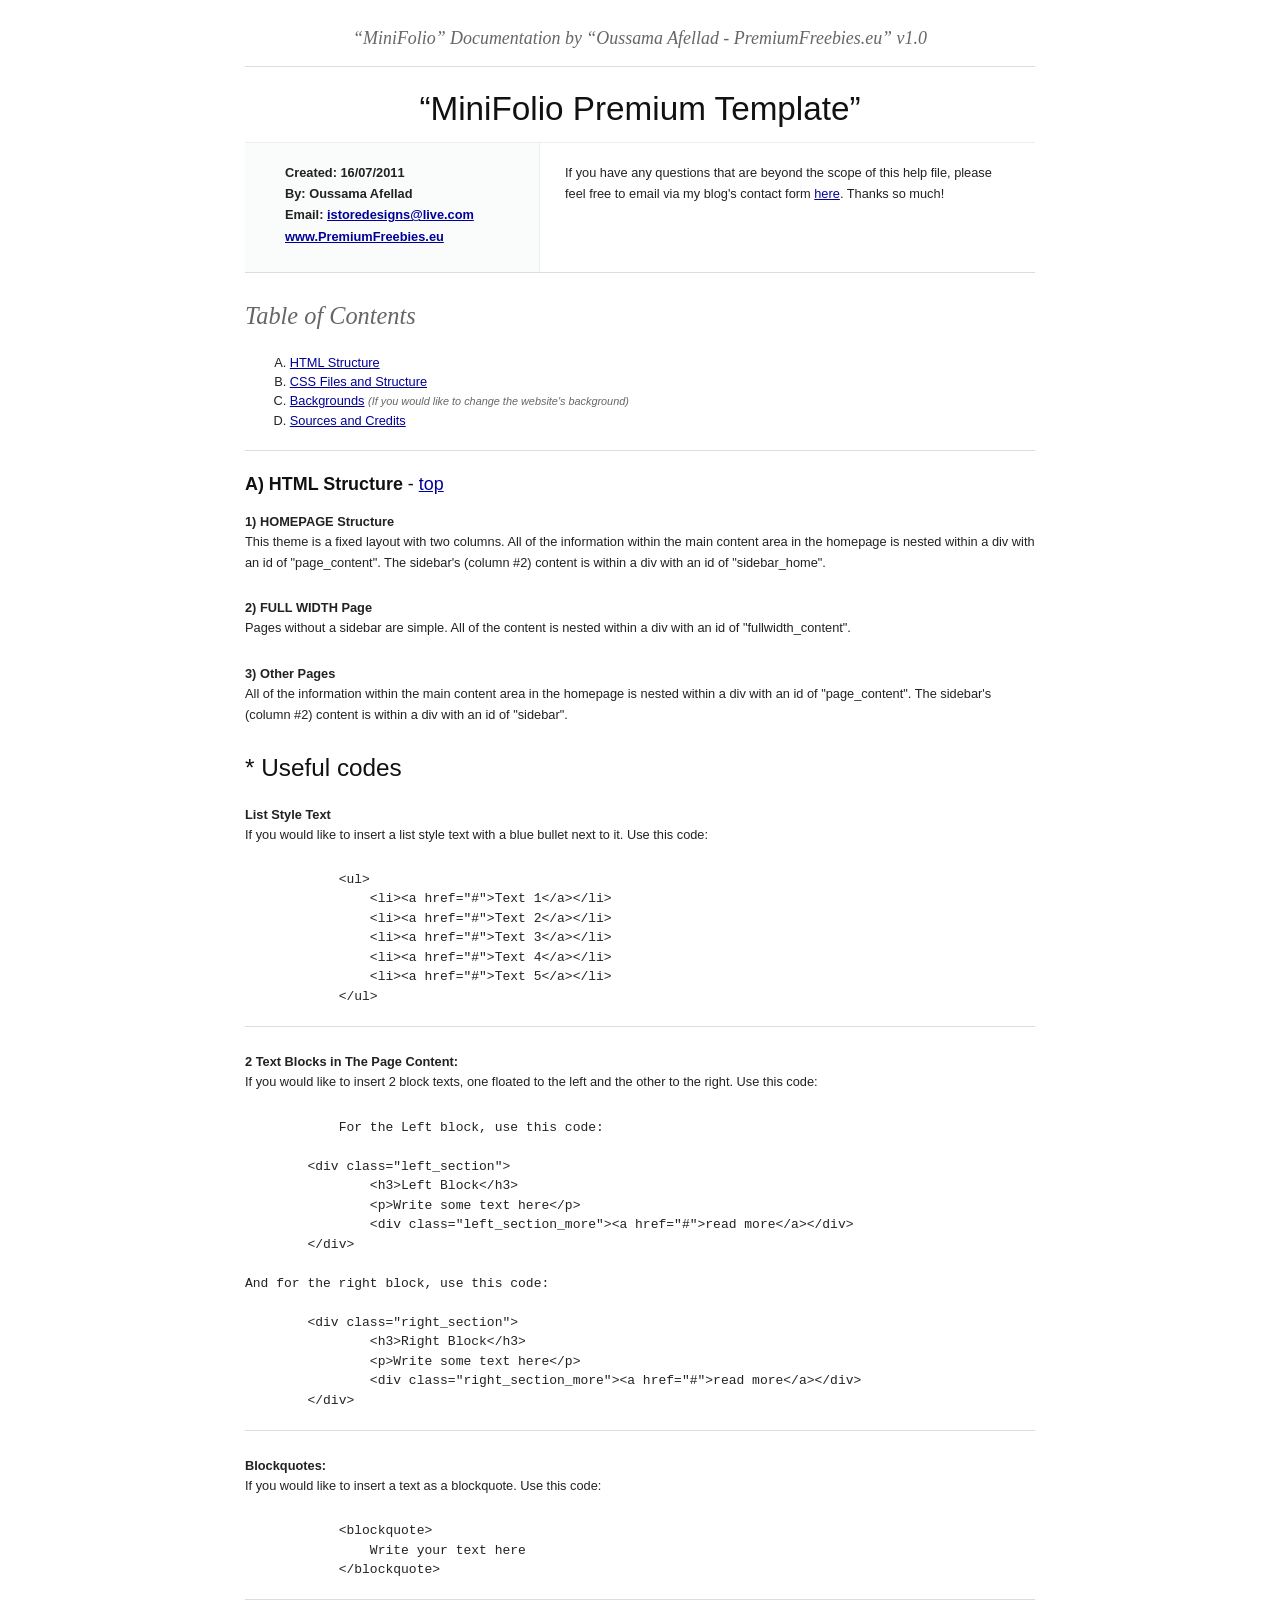
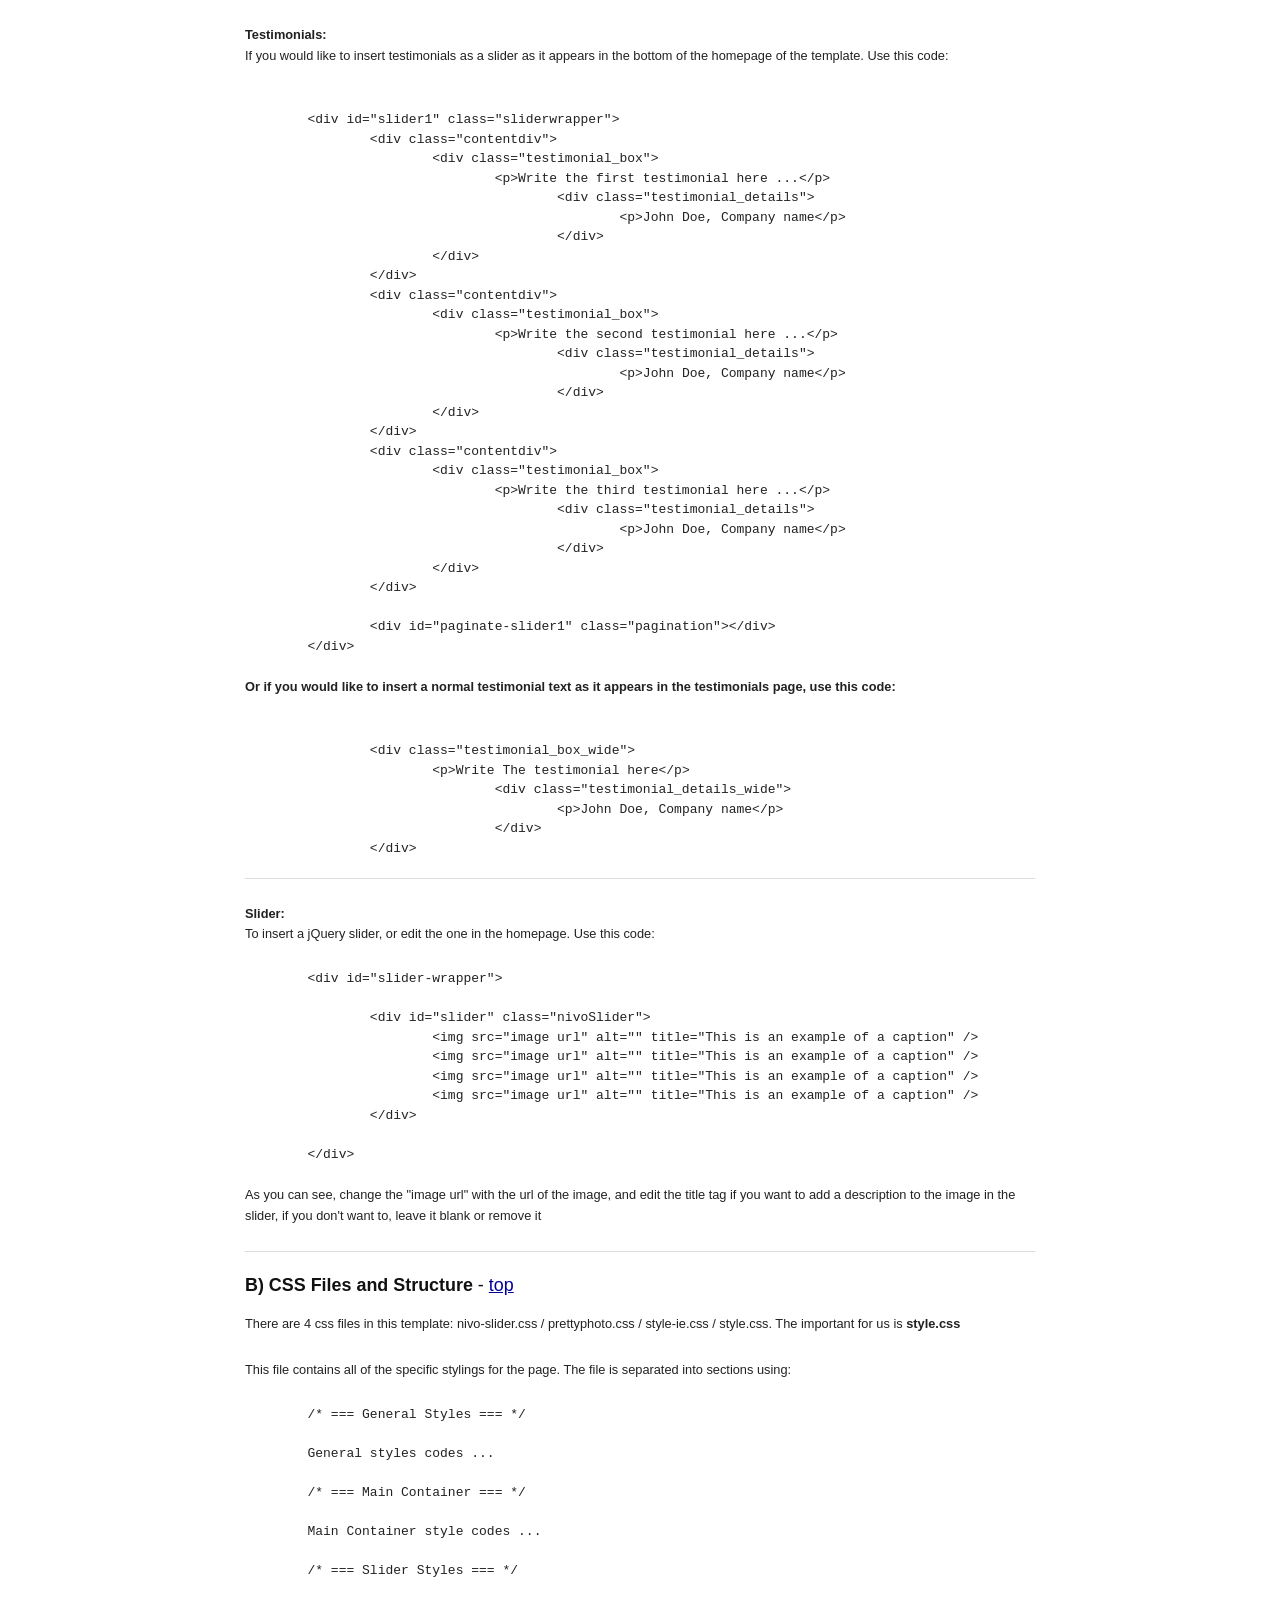
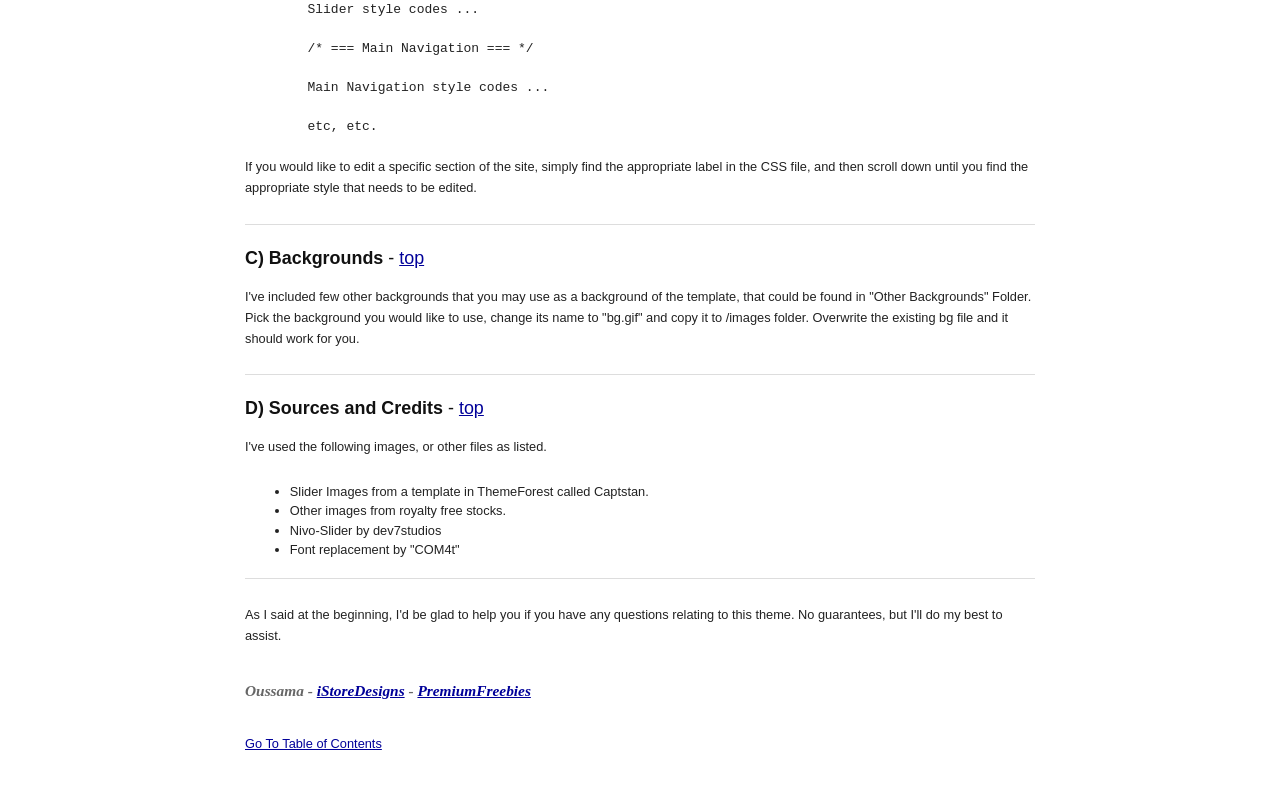
<file: OpsBatch/Documentation/index.html>
<!DOCTYPE HTML PUBLIC "-//W3C//DTD HTML 4.01//EN" "http://www.w3.org/TR/html4/strict.dtd">
<head lang="en">
	<meta http-equiv="content-type" content="text/html;charset=utf-8">
	<title>MiniFolio Template Documentation</title>
	<!-- Framework CSS -->
	<link rel="stylesheet" href="assets/blueprint-css/screen.css" type="text/css" media="screen, projection">
	<link rel="stylesheet" href="assets/blueprint-css/print.css" type="text/css" media="print">
	<!--[if lt IE 8]><link rel="stylesheet" href="assets/blueprint-css/ie.css" type="text/css" media="screen, projection"><![endif]-->
	<link rel="stylesheet" href="assets/blueprint-css/plugins/fancy-type/screen.css" type="text/css" media="screen, projection">
	<style type="text/css" media="screen">
		p, table, hr, .box { margin-bottom:25px; }
		.box p { margin-bottom:10px; }
	</style>
</head>


<body>
	<div class="container">
	
		<h3 class="center alt">&ldquo;MiniFolio&rdquo; Documentation by &ldquo;Oussama Afellad - PremiumFreebies.eu&rdquo; v1.0</h3>
		
		<hr>
		
		<h1 class="center">&ldquo;MiniFolio Premium Template&rdquo;</h1>
		
		<div class="borderTop">
			<div class="span-6 colborder info prepend-1">
				<p class="prepend-top">
					<strong>
					Created: 16/07/2011<br>
					By: Oussama Afellad<br>
					Email: <a href="mailto:istoredesigns@live.com">istoredesigns@live.com</a><br>
					<a href="http://www.premiumfreebies.eu">www.PremiumFreebies.eu</a>
					</strong>
				</p>
			</div><!-- end div .span-6 -->		
	
			<div class="span-12 last">
				<p class="prepend-top append-0">If you have any questions that are beyond the scope of this help file, please feel free to email via my blog's contact form <a href="http://www.premiumfreebies.eu/contact-us/">here</a>. Thanks so much!</p>
			</div>
		</div><!-- end div .borderTop -->
		
		<hr>
		
		<h2 id="toc" class="alt">Table of Contents</h2>
		<ol class="alpha">
			<li><a href="#htmlStructure">HTML Structure</a></li>
			<li><a href="#cssFiles">CSS Files and Structure</a></li>
			<li><a href="#backgrounds">Backgrounds</a> <em class="quiet small">(If you would like to change the website's background)</em></li>
			<li><a href="#credits">Sources and Credits</a></li>
			
		</ol>
		
		<hr>
		
		<h3 id="htmlStructure"><strong>A) HTML Structure</strong> - <a href="#toc">top</a></h3>
		<strong>1) HOMEPAGE Structure</strong>
		<p>This theme is a fixed layout with two columns. All of the information within the main content area in the homepage is nested within a div with an id of "page_content". The sidebar's (column #2) content is within a div with an id of "sidebar_home".</p>
		
		<strong>2) FULL WIDTH Page</strong>
		<p>Pages without a sidebar are simple. All of the content is nested within a div with an id of "fullwidth_content".</p>

		<strong>3) Other Pages</strong>
		<p> All of the information within the main content area in the homepage is nested within a div with an id of "page_content". The sidebar's (column #2) content is within a div with an id of "sidebar".</p>
		
		<h2>* Useful codes</h2>	
		<strong>List Style Text</strong>
		<p> If you would like to insert a list style text with a blue bullet next to it. Use this code:</p>
		
<pre>	    &lt;ul&gt;
		&lt;li&gt;&lt;a href="#"&gt;Text 1&lt;/a&gt;&lt;/li&gt;
		&lt;li&gt;&lt;a href="#"&gt;Text 2&lt;/a&gt;&lt;/li&gt;
		&lt;li&gt;&lt;a href="#"&gt;Text 3&lt;/a&gt;&lt;/li&gt;
		&lt;li&gt;&lt;a href="#"&gt;Text 4&lt;/a&gt;&lt;/li&gt;
		&lt;li&gt;&lt;a href="#"&gt;Text 5&lt;/a&gt;&lt;/li&gt;
	    &lt;/ul&gt;
</pre>
		<hr>
		<strong>2 Text Blocks in The Page Content: </strong>
		<p> If you would like to insert 2 block texts, one floated to the left and the other to the right. Use this code:</p>
		
<pre>	    For the Left block, use this code:

	&lt;div class="left_section"&gt;
		&lt;h3&gt;Left Block&lt;/h3&gt;
		&lt;p&gt;Write some text here&lt;/p&gt;
		&lt;div class="left_section_more"&gt;&lt;a href="#"&gt;read more&lt;/a&gt;&lt;/div&gt;
	&lt;/div&gt;

And for the right block, use this code:

	&lt;div class="right_section"&gt;
		&lt;h3&gt;Right Block&lt;/h3&gt;
		&lt;p&gt;Write some text here&lt;/p&gt;
		&lt;div class="right_section_more"&gt;&lt;a href="#"&gt;read more&lt;/a&gt;&lt;/div&gt;
	&lt;/div&gt;
</pre>
		<hr>
		<strong>Blockquotes: </strong>
		<p> If you would like to insert a text as a blockquote. Use this code:</p>
		
<pre>	    &lt;blockquote&gt;
		Write your text here
	    &lt;/blockquote&gt;
</pre>
		<hr>
		<strong>Testimonials:</strong>
		<p> If you would like to insert testimonials as a slider as it appears in the bottom of the homepage of the template. Use this code:</p>
		
<pre>	    
	&lt;div id="slider1" class="sliderwrapper"&gt;
		&lt;div class="contentdiv"&gt;
			&lt;div class="testimonial_box"&gt;
				&lt;p&gt;Write the first testimonial here ...&lt;/p&gt;
					&lt;div class="testimonial_details"&gt;
						&lt;p&gt;John Doe, Company name&lt;/p&gt;
					&lt;/div&gt;
			&lt;/div&gt;
		&lt;/div&gt;
		&lt;div class="contentdiv"&gt;
			&lt;div class="testimonial_box"&gt;
				&lt;p&gt;Write the second testimonial here ...&lt;/p&gt;
					&lt;div class="testimonial_details"&gt;
						&lt;p&gt;John Doe, Company name&lt;/p&gt;
					&lt;/div&gt;
			&lt;/div&gt;
		&lt;/div&gt;
		&lt;div class="contentdiv"&gt;
			&lt;div class="testimonial_box"&gt;
				&lt;p&gt;Write the third testimonial here ...&lt;/p&gt;
					&lt;div class="testimonial_details"&gt;
						&lt;p&gt;John Doe, Company name&lt;/p&gt;
					&lt;/div&gt;
			&lt;/div&gt;
		&lt;/div&gt;

		&lt;div id="paginate-slider1" class="pagination"&gt;&lt;/div&gt;
	&lt;/div&gt;
</pre>


	<p> <strong>Or if you would like to insert a normal testimonial text as it appears in the testimonials page, use this code:</strong></p>

<pre>	    
		&lt;div class="testimonial_box_wide"&gt;
			&lt;p&gt;Write The testimonial here&lt;/p&gt;
				&lt;div class="testimonial_details_wide"&gt;
					&lt;p&gt;John Doe, Company name&lt;/p&gt;
				&lt;/div&gt;
		&lt;/div&gt;
</pre>
		<hr>
		<strong>Slider: </strong>
		<p> To insert a jQuery slider, or edit the one in the homepage. Use this code:</p>
		
<pre>
	&lt;div id="slider-wrapper"&gt;

		&lt;div id="slider" class="nivoSlider"&gt;
			&lt;img src="image url" alt="" title="This is an example of a caption" /&gt;
			&lt;img src="image url" alt="" title="This is an example of a caption" /&gt;
			&lt;img src="image url" alt="" title="This is an example of a caption" /&gt;
			&lt;img src="image url" alt="" title="This is an example of a caption" /&gt;
		&lt;/div&gt;

	&lt;/div&gt;
</pre>

	<p> As you can see, change the "image url" with the url of the image, and edit the title tag if you want to add a description to the image in the slider, if you don't want to, leave it blank or remove it </p>

		<hr>

		<h3 id="cssFiles"><strong>B) CSS Files and Structure</strong> - <a href="#toc">top</a></h3>

		<p>There are 4 css files in this template: nivo-slider.css / prettyphoto.css / style-ie.css / style.css. The important for us is <strong>style.css</strong></p> 

		<p>This file contains all of the specific stylings for the page. The file is separated into sections using:</p>  

<pre>	/* === General Styles === */

	General styles codes ...

	/* === Main Container === */
	
	Main Container style codes ...
	
	/* === Slider Styles === */
	
	Slider style codes ...
	
	/* === Main Navigation === */
	
	Main Navigation style codes ...
	
	etc, etc. 
</pre>

		<p>If you would like to edit a specific section of the site, simply find the appropriate label in the CSS file, and then scroll down until you find the appropriate style that needs to be edited.</p> 


		<hr>
		
		<h3 id="backgrounds"><strong>C) Backgrounds</strong> - <a href="#toc">top</a></h3>
		<p>I've included few other backgrounds that you may use as a background of the template, that could be found in "Other Backgrounds" Folder. Pick the background you would like to use, change its name to "bg.gif" and copy it to /images folder. Overwrite the existing bg file and it should work for you.</p>
		<hr>
		

		<h3 id="credits"><strong>D) Sources and Credits</strong> - <a href="#toc">top</a></h3>
		
		<p>I've used the following images, or other files as listed.
		
		<ul>
			<li>Slider Images from a template in ThemeForest called Captstan.</li>
			<li>Other images from royalty free stocks.</li>
			<li>Nivo-Slider by dev7studios</li>
			<li>Font replacement by "COM4t"</li>
		</ul>
		
		<hr>
		
		<p>As I said at the beginning, I'd be glad to help you if you have any questions relating to this theme. No guarantees, but I'll do my best to assist.</p> 
		
		<p class="append-bottom alt large"><strong>Oussama - <a href="http://www.istoredesigns.com">iStoreDesigns</a> - <a href="http://www.premiumfreebies.eu">PremiumFreebies</a></strong></p>
		<p><a href="#toc">Go To Table of Contents</a></p>
		
		<hr class="space">
	</div><!-- end div .container -->
</body>
</html>
</file>
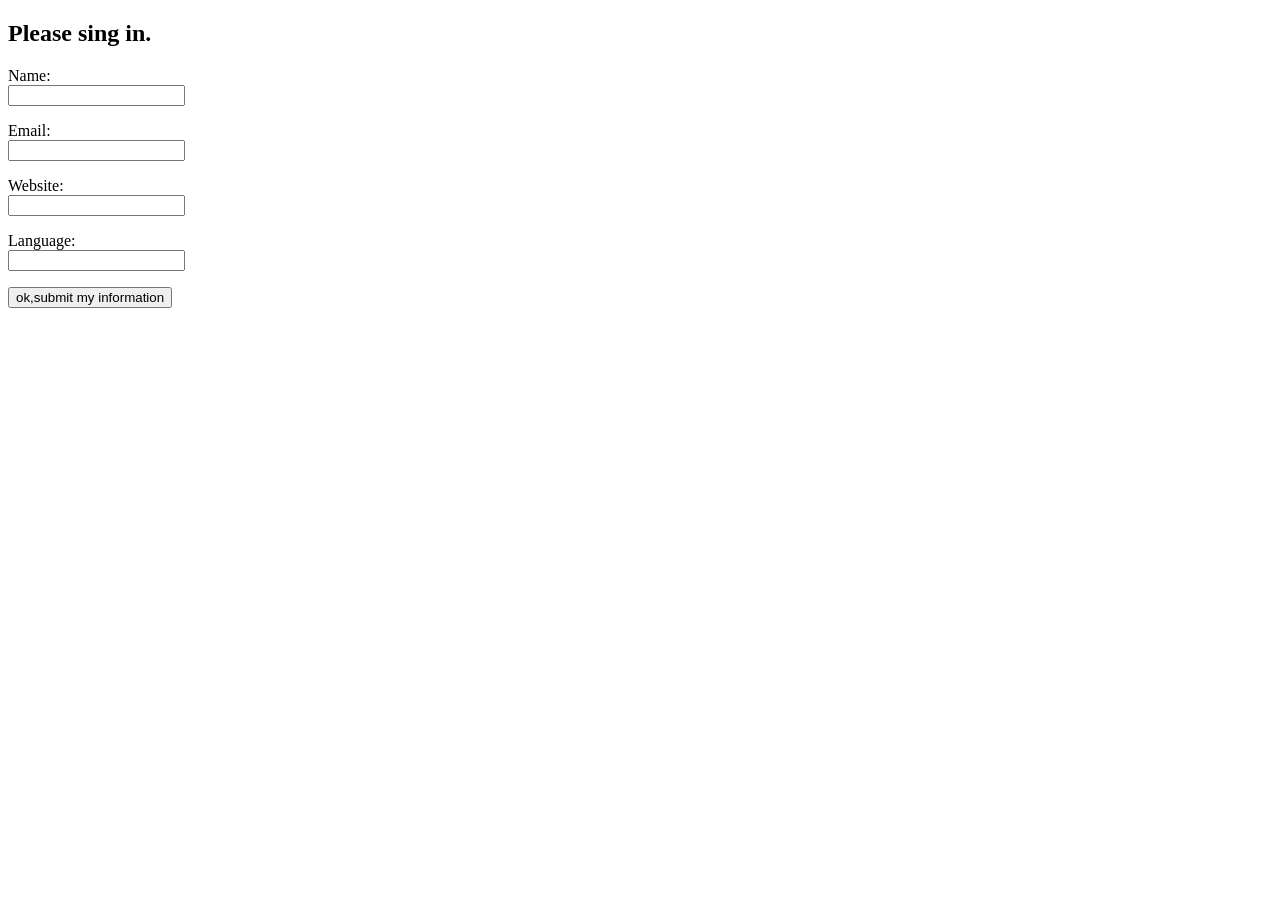
<file: OpsBatch/template_bak/index.html>
<!DOCTYPE html>
<html>
    <head>
        <title>sign in your name</title>
    </head>
    <body>
        <h2>Please sing in.</h2>
        <form method="post" action="/user">
            <p>Name:<br><input type="text" name="username"></p>
            <p>Email:<br><input type="text" name="email"></p>
            <p>Website:<br><input type="text" name="website"></p>
            <p>Language:<br><input type="text" name="language"></p>
            <input type="submit" value="ok,submit my information">
        </form>
    </body>
</html>
</file>
<file: OpsBatch/Documentation/assets/blueprint-css/screen.css>
/* -----------------------------------------------------------------------


 Blueprint CSS Framework 0.9
 http://blueprintcss.org

   * Copyright (c) 2007-Present. See LICENSE for more info.
   * See README for instructions on how to use Blueprint.
   * For credits and origins, see AUTHORS.
   * This is a compressed file. See the sources in the 'src' directory.

----------------------------------------------------------------------- */

/* reset.css */
html, body, div, span, object, iframe, h1, h2, h3, h4, h5, h6, p, blockquote, pre, a, abbr, acronym, address, code, del, dfn, em, img, q, dl, dt, dd, ol, ul, li, fieldset, form, label, legend, table, caption, tbody, tfoot, thead, tr, th, td {margin:0;padding:0;border:0;font-weight:inherit;font-style:inherit;font-size:100%;font-family:inherit;vertical-align:baseline;}
body {line-height:1.5;}
table {border-collapse:separate;border-spacing:0;}
caption, th, td {text-align:left;font-weight:normal;}
table, td, th {vertical-align:middle;}
blockquote:before, blockquote:after, q:before, q:after {content:"";}
blockquote, q {quotes:"" "";}
a img {border:none;}

/* custom.css */
.info { background:#fafcfc; }
.borderTop { border-top: 1px solid #eee;}
.append-0 {padding-right:20px;}

/* typography.css */
body {font-size:80%;color:#222;background:#fff;font-family:"Helvetica Neue", Arial, Helvetica, sans-serif;padding-top:30px;}
h1, h2, h3, h4, h5, h6 {font-weight:normal;color:#111;}
h1 {font-size:2.6em;line-height:1;margin-bottom:0.5em;}
h2 {font-size:1.9em;margin-bottom:0.75em;}
h3 {font-size:1.4em;line-height:1;margin-bottom:1em;}
h4 {font-size:1.1em;line-height:1.25;margin-bottom:1.25em;}
h5 {font-size:1em;font-weight:bold;margin-bottom:1.5em;}
h6 {font-size:1em;font-weight:bold;}
h1 img, h2 img, h3 img, h4 img, h5 img, h6 img {margin:0;}
p {margin:0 0 1.5em;line-height:1.65em;}
p img.left {float:left;margin:1.5em 1.5em 1.5em 0;padding:0;}
p img.right {float:right;margin:1.5em 0 1.5em 1.5em;}
a:focus, a:hover {color:#000;}
a {color:#009;text-decoration:underline;}
blockquote {margin:1.5em;color:#666;font-style:italic;}
strong {font-weight:bold;}
em, dfn {font-style:italic;}
dfn {font-weight:bold;}
sup, sub {line-height:0;}
abbr, acronym {border-bottom:1px dotted #666;}
address {margin:0 0 1.5em;font-style:italic;}
del {color:#666;}
pre {margin:1.5em 0;white-space:pre;}
pre, code, tt {font:13px 'andale mono', 'lucida console', monospace;line-height:1.5;}
li ul, li ol {margin:0 1.5em;}
ul, ol {margin:0 1.5em 1.5em 3.5em;}
ul {list-style-type:disc;}
ol {list-style-type:decimal;}
ol.alpha {list-style:upper-alpha;}
dl {margin:0 0 1.5em 0;}
dl dt {font-weight:bold;}
dd {margin-left:1.5em;}
table {margin-bottom:1.4em;width:100%;}
th {font-weight:bold;}
thead th {background:#c3d9ff;}
th, td, caption {padding:4px 10px 4px 5px;}
tr.even td {background:#e5ecf9;}
tfoot {font-style:italic;}
caption {background:#eee;}
.small {font-size:.85em;margin-bottom:1.875em;line-height:1.875em;}
.large {font-size:1.2em;line-height:2.5em;margin-bottom:1.25em;}
.hide {display:none;}
.quiet {color:#666;}
.loud {color:#000;}
.highlight {background:#ff0;}
.added {background:#060;color:#fff;}
.removed {background:#900;color:#fff;}
.first {margin-left:0;padding-left:0;}
.last {margin-right:0;padding-right:0;}
.top {margin-top:0;padding-top:0;}
.bottom {margin-bottom:0;padding-bottom:0;}
.center {text-align:center;}

/* forms.css */
label {font-weight:bold;}
fieldset {padding:1.4em;margin:0 0 1.5em 0;border:1px solid #ccc;}
legend {font-weight:bold;font-size:1.2em;}
input[type=text], input[type=password], input.text, input.title, textarea, select {background-color:#fff;border:1px solid #bbb;}
input[type=text]:focus, input[type=password]:focus, input.text:focus, input.title:focus, textarea:focus, select:focus {border-color:#666;}
input[type=text], input[type=password], input.text, input.title, textarea, select {margin:0.5em 0;}
input.text, input.title {width:300px;padding:5px;}
input.title {font-size:1.5em;}
textarea {width:390px;height:250px;padding:5px;}
input[type=checkbox], input[type=radio], input.checkbox, input.radio {position:relative;top:.25em;}
form.inline {line-height:3;}
form.inline p {margin-bottom:0;}
.error, .notice, .success {padding:.8em;margin-bottom:1em;border:2px solid #ddd;}
.error {background:#FBE3E4;color:#8a1f11;border-color:#FBC2C4;}
.notice {background:#FFF6BF;color:#514721;border-color:#FFD324;}
.success {background:#E6EFC2;color:#264409;border-color:#C6D880;}
.error a {color:#8a1f11;}
.notice a {color:#514721;}
.success a {color:#264409;}

/* grid.css */
.container {width:790px;margin:0 auto;}
.showgrid {background:url(src/grid.png);}
.column, div.span-1, div.span-2, div.span-3, div.span-4, div.span-5, div.span-6, div.span-7, div.span-8, div.span-9, div.span-10, div.span-11, div.span-12, div.span-13, div.span-14, div.span-15, div.span-16, div.span-17, div.span-18, div.span-19, div.span-20, div.span-21, div.span-22, div.span-23, div.span-24 {float:left;margin-right:10px;}
.last, div.last {margin-right:0;}
.span-1 {width:30px;}
.span-2 {width:70px;}
.span-3 {width:110px;}
.span-4 {width:150px;}
.span-5 {width:190px;}
.span-6 {width:230px;}
.span-7 {width:270px;}
.span-8 {width:310px;}
.span-9 {width:350px;}
.span-10 {width:390px;}
.span-11 {width:430px;}
.span-12 {width:470px;}
.span-13 {width:510px;}
.span-14 {width:550px;}
.span-15 {width:590px;}
.span-16 {width:630px;}
.span-17 {width:670px;}
.span-18 {width:710px;}
.span-19 {width:750px;}
.span-20 {width:790px;}
.span-21 {width:830px;}
.span-22 {width:870px;}
.span-23 {width:910px;}
.span-24, div.span-24 {width:950px;margin:0;}
input.span-1, textarea.span-1, input.span-2, textarea.span-2, input.span-3, textarea.span-3, input.span-4, textarea.span-4, input.span-5, textarea.span-5, input.span-6, textarea.span-6, input.span-7, textarea.span-7, input.span-8, textarea.span-8, input.span-9, textarea.span-9, input.span-10, textarea.span-10, input.span-11, textarea.span-11, input.span-12, textarea.span-12, input.span-13, textarea.span-13, input.span-14, textarea.span-14, input.span-15, textarea.span-15, input.span-16, textarea.span-16, input.span-17, textarea.span-17, input.span-18, textarea.span-18, input.span-19, textarea.span-19, input.span-20, textarea.span-20, input.span-21, textarea.span-21, input.span-22, textarea.span-22, input.span-23, textarea.span-23, input.span-24, textarea.span-24 {border-left-width:1px!important;border-right-width:1px!important;padding-left:5px!important;padding-right:5px!important;}
input.span-1, textarea.span-1 {width:18px!important;}
input.span-2, textarea.span-2 {width:58px!important;}
input.span-3, textarea.span-3 {width:98px!important;}
input.span-4, textarea.span-4 {width:138px!important;}
input.span-5, textarea.span-5 {width:178px!important;}
input.span-6, textarea.span-6 {width:218px!important;}
input.span-7, textarea.span-7 {width:258px!important;}
input.span-8, textarea.span-8 {width:298px!important;}
input.span-9, textarea.span-9 {width:338px!important;}
input.span-10, textarea.span-10 {width:378px!important;}
input.span-11, textarea.span-11 {width:418px!important;}
input.span-12, textarea.span-12 {width:458px!important;}
input.span-13, textarea.span-13 {width:498px!important;}
input.span-14, textarea.span-14 {width:538px!important;}
input.span-15, textarea.span-15 {width:578px!important;}
input.span-16, textarea.span-16 {width:618px!important;}
input.span-17, textarea.span-17 {width:658px!important;}
input.span-18, textarea.span-18 {width:698px!important;}
input.span-19, textarea.span-19 {width:738px!important;}
input.span-20, textarea.span-20 {width:778px!important;}
input.span-21, textarea.span-21 {width:818px!important;}
input.span-22, textarea.span-22 {width:858px!important;}
input.span-23, textarea.span-23 {width:898px!important;}
input.span-24, textarea.span-24 {width:938px!important;}
.append-1 {padding-right:40px;}
.append-2 {padding-right:80px;}
.append-3 {padding-right:120px;}
.append-4 {padding-right:160px;}
.append-5 {padding-right:200px;}
.append-6 {padding-right:240px;}
.append-7 {padding-right:280px;}
.append-8 {padding-right:320px;}
.append-9 {padding-right:360px;}
.append-10 {padding-right:400px;}
.append-11 {padding-right:440px;}
.append-12 {padding-right:480px;}
.append-13 {padding-right:520px;}
.append-14 {padding-right:560px;}
.append-15 {padding-right:600px;}
.append-16 {padding-right:640px;}
.append-17 {padding-right:680px;}
.append-18 {padding-right:720px;}
.append-19 {padding-right:760px;}
.append-20 {padding-right:800px;}
.append-21 {padding-right:840px;}
.append-22 {padding-right:880px;}
.append-23 {padding-right:920px;}
.prepend-1 {padding-left:40px;}
.prepend-2 {padding-left:80px;}
.prepend-3 {padding-left:120px;}
.prepend-4 {padding-left:160px;}
.prepend-5 {padding-left:200px;}
.prepend-6 {padding-left:240px;}
.prepend-7 {padding-left:280px;}
.prepend-8 {padding-left:320px;}
.prepend-9 {padding-left:360px;}
.prepend-10 {padding-left:400px;}
.prepend-11 {padding-left:440px;}
.prepend-12 {padding-left:480px;}
.prepend-13 {padding-left:520px;}
.prepend-14 {padding-left:560px;}
.prepend-15 {padding-left:600px;}
.prepend-16 {padding-left:640px;}
.prepend-17 {padding-left:680px;}
.prepend-18 {padding-left:720px;}
.prepend-19 {padding-left:760px;}
.prepend-20 {padding-left:800px;}
.prepend-21 {padding-left:840px;}
.prepend-22 {padding-left:880px;}
.prepend-23 {padding-left:920px;}
div.border {padding-right:4px;margin-right:5px;border-right:1px solid #eee;}
div.colborder {padding-right:24px;margin-right:25px;border-right:1px solid #eee;}
div.colborderTop {border-top:1px solid #eee;}
.pull-1 {margin-left:-40px;}
.pull-2 {margin-left:-80px;}
.pull-3 {margin-left:-120px;}
.pull-4 {margin-left:-160px;}
.pull-5 {margin-left:-200px;}
.pull-6 {margin-left:-240px;}
.pull-7 {margin-left:-280px;}
.pull-8 {margin-left:-320px;}
.pull-9 {margin-left:-360px;}
.pull-10 {margin-left:-400px;}
.pull-11 {margin-left:-440px;}
.pull-12 {margin-left:-480px;}
.pull-13 {margin-left:-520px;}
.pull-14 {margin-left:-560px;}
.pull-15 {margin-left:-600px;}
.pull-16 {margin-left:-640px;}
.pull-17 {margin-left:-680px;}
.pull-18 {margin-left:-720px;}
.pull-19 {margin-left:-760px;}
.pull-20 {margin-left:-800px;}
.pull-21 {margin-left:-840px;}
.pull-22 {margin-left:-880px;}
.pull-23 {margin-left:-920px;}
.pull-24 {margin-left:-960px;}
.pull-1, .pull-2, .pull-3, .pull-4, .pull-5, .pull-6, .pull-7, .pull-8, .pull-9, .pull-10, .pull-11, .pull-12, .pull-13, .pull-14, .pull-15, .pull-16, .pull-17, .pull-18, .pull-19, .pull-20, .pull-21, .pull-22, .pull-23, .pull-24 {float:left;position:relative;}
.push-1 {margin:0 -40px 1.5em 40px;}
.push-2 {margin:0 -80px 1.5em 80px;}
.push-3 {margin:0 -120px 1.5em 120px;}
.push-4 {margin:0 -160px 1.5em 160px;}
.push-5 {margin:0 -200px 1.5em 200px;}
.push-6 {margin:0 -240px 1.5em 240px;}
.push-7 {margin:0 -280px 1.5em 280px;}
.push-8 {margin:0 -320px 1.5em 320px;}
.push-9 {margin:0 -360px 1.5em 360px;}
.push-10 {margin:0 -400px 1.5em 400px;}
.push-11 {margin:0 -440px 1.5em 440px;}
.push-12 {margin:0 -480px 1.5em 480px;}
.push-13 {margin:0 -520px 1.5em 520px;}
.push-14 {margin:0 -560px 1.5em 560px;}
.push-15 {margin:0 -600px 1.5em 600px;}
.push-16 {margin:0 -640px 1.5em 640px;}
.push-17 {margin:0 -680px 1.5em 680px;}
.push-18 {margin:0 -720px 1.5em 720px;}
.push-19 {margin:0 -760px 1.5em 760px;}
.push-20 {margin:0 -800px 1.5em 800px;}
.push-21 {margin:0 -840px 1.5em 840px;}
.push-22 {margin:0 -880px 1.5em 880px;}
.push-23 {margin:0 -920px 1.5em 920px;}
.push-24 {margin:0 -960px 1.5em 960px;}
.push-1, .push-2, .push-3, .push-4, .push-5, .push-6, .push-7, .push-8, .push-9, .push-10, .push-11, .push-12, .push-13, .push-14, .push-15, .push-16, .push-17, .push-18, .push-19, .push-20, .push-21, .push-22, .push-23, .push-24 {float:right;position:relative;}
.prepend-top {margin-top:1.5em;}
.append-bottom {margin-bottom:1.5em;}
.box {padding:1.5em;margin-bottom:1.5em;background:#E5ECF9;}
hr {background:#ddd;color:#ddd;clear:both;float:none;width:100%;height:.1em;margin:0 0 1.45em;border:none;}
hr.space {background:#fff;color:#fff;}
.clearfix:after, .container:after {content:"\0020";display:block;height:0;clear:both;visibility:hidden;overflow:hidden;}
.clearfix, .container {display:block;}
.clear {clear:both;}
</file>
<file: OpsBatch/Documentation/assets/blueprint-css/print.css>
/* -----------------------------------------------------------------------


 Blueprint CSS Framework 0.9
 http://blueprintcss.org

   * Copyright (c) 2007-Present. See LICENSE for more info.
   * See README for instructions on how to use Blueprint.
   * For credits and origins, see AUTHORS.
   * This is a compressed file. See the sources in the 'src' directory.

----------------------------------------------------------------------- */

/* print.css */
body {line-height:1.5;font-family:"Helvetica Neue", Arial, Helvetica, sans-serif;color:#000;background:none;font-size:10pt;}
.container {background:none;}
hr {background:#ccc;color:#ccc;width:100%;height:2px;margin:2em 0;padding:0;border:none;}
hr.space {background:#fff;color:#fff;}
h1, h2, h3, h4, h5, h6 {font-family:"Helvetica Neue", Arial, "Lucida Grande", sans-serif;}
code {font:.9em "Courier New", Monaco, Courier, monospace;}
img {float:left;margin:1.5em 1.5em 1.5em 0;}
a img {border:none;}
p img.top {margin-top:0;}
blockquote {margin:1.5em;padding:1em;font-style:italic;font-size:.9em;}
.small {font-size:.9em;}
.large {font-size:1.1em;}
.quiet {color:#999;}
.hide {display:none;}
a:link, a:visited {background:transparent;font-weight:700;text-decoration:underline;}
a:link:after, a:visited:after {content:" (" attr(href) ")";font-size:90%;}
</file>
<file: OpsBatch/Documentation/assets/blueprint-css/ie.css>
/* -----------------------------------------------------------------------


 Blueprint CSS Framework 0.9
 http://blueprintcss.org

   * Copyright (c) 2007-Present. See LICENSE for more info.
   * See README for instructions on how to use Blueprint.
   * For credits and origins, see AUTHORS.
   * This is a compressed file. See the sources in the 'src' directory.

----------------------------------------------------------------------- */

/* ie.css */
body {text-align:center;}
.container {text-align:left;}
* html .column, * html div.span-1, * html div.span-2, * html div.span-3, * html div.span-4, * html div.span-5, * html div.span-6, * html div.span-7, * html div.span-8, * html div.span-9, * html div.span-10, * html div.span-11, * html div.span-12, * html div.span-13, * html div.span-14, * html div.span-15, * html div.span-16, * html div.span-17, * html div.span-18, * html div.span-19, * html div.span-20, * html div.span-21, * html div.span-22, * html div.span-23, * html div.span-24 {overflow-x:hidden;}
* html legend {margin:0px -8px 16px 0;padding:0;}
ol {margin-left:2em;}
sup {vertical-align:text-top;}
sub {vertical-align:text-bottom;}
html>body p code {*white-space:normal;}
hr {margin:-8px auto 11px;}
img {-ms-interpolation-mode:bicubic;}
.clearfix, .container {display:inline-block;}
* html .clearfix, * html .container {height:1%;}
fieldset {padding-top:0;}
input.text, input.title {background-color:#fff;border:1px solid #bbb;}
input.text:focus, input.title:focus {border-color:#666;}
input.text, input.title, textarea, select {margin:0.5em 0;}
input.checkbox, input.radio {position:relative;top:.25em;}
form.inline div, form.inline p {vertical-align:middle;}
form.inline label {position:relative;top:-0.25em;}
form.inline input.checkbox, form.inline input.radio, form.inline input.button, form.inline button {margin:0.5em 0;}
button, input.button {position:relative;top:0.25em;}
</file>
<file: OpsBatch/Documentation/assets/blueprint-css/plugins/fancy-type/screen.css>
/* -------------------------------------------------------------- 
  
   fancy-type.css
   * Lots of pretty advanced classes for manipulating text.
   
   See the Readme file in this folder for additional instructions.

-------------------------------------------------------------- */

/* Indentation instead of line shifts for sibling paragraphs. */
   /* p + p { text-indent:2em; margin-top:-1.5em; } */
   form p + p  { text-indent: 0; } /* Don't want this in forms. */
   

/* For great looking type, use this code instead of asdf: 
   <span class="alt">asdf</span>  
   Best used on prepositions and ampersands. */
  
.alt { 
  color: #666; 
  font-family: "Warnock Pro", "Goudy Old Style","Palatino","Book Antiqua", Georgia, serif; 
  font-style: italic;
  font-weight: normal;
}


/* For great looking quote marks in titles, replace "asdf" with:
   <span class="dquo">&#8220;</span>asdf&#8221;
   (That is, when the title starts with a quote mark). 
   (You may have to change this value depending on your font size). */  
   
.dquo { margin-left: -.5em; } 


/* Reduced size type with incremental leading
   (http://www.markboulton.co.uk/journal/comments/incremental_leading/)

   This could be used for side notes. For smaller type, you don't necessarily want to 
   follow the 1.5x vertical rhythm -- the line-height is too much. 
   
   Using this class, it reduces your font size and line-height so that for 
   every four lines of normal sized type, there is five lines of the sidenote. eg:

   New type size in em's:
     10px (wanted side note size) / 12px (existing base size) = 0.8333 (new type size in ems)

   New line-height value:
     12px x 1.5 = 18px (old line-height)
     18px x 4 = 72px 
     72px / 5 = 14.4px (new line height)
     14.4px / 10px = 1.44 (new line height in em's) */

p.incr, .incr p {
	font-size: 10px;
	line-height: 1.44em;  
	margin-bottom: 1.5em;
}


/* Surround uppercase words and abbreviations with this class.
   Based on work by Jørgen Arnor Gårdsø Lom [http://twistedintellect.com/] */
   
.caps { 
  font-variant: small-caps; 
  letter-spacing: 1px; 
  text-transform: lowercase; 
  font-size:1.2em;
  line-height:1%;
  font-weight:bold;
  padding:0 2px;
}
</file>
